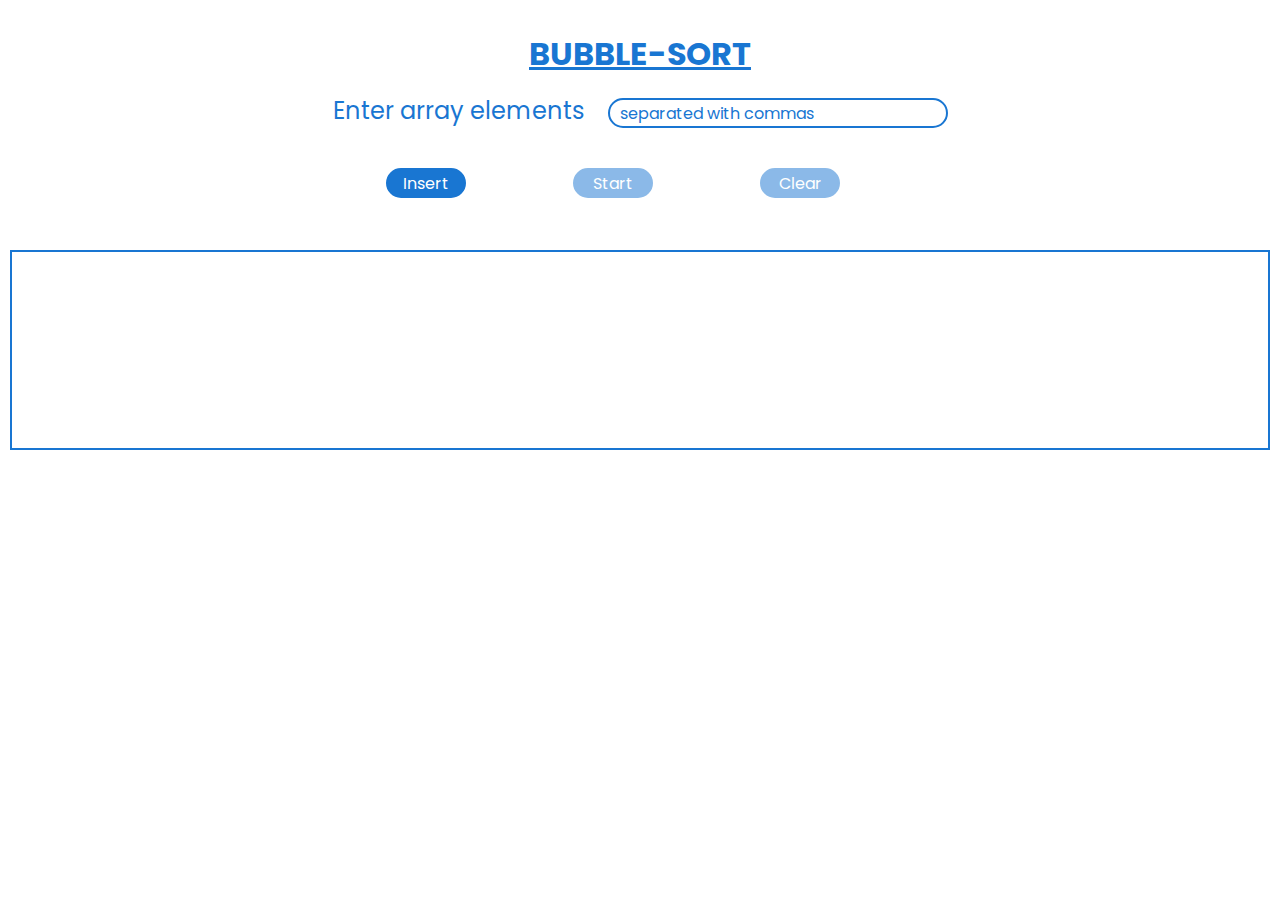
<file: index.html>
<!DOCTYPE html>
<html lang="en">
  <head>
    <meta charset="UTF-8" />
    <meta http-equiv="X-UA-Compatible" content="IE=edge" />
    <meta name="viewport" content="width=device-width, initial-scale=1.0" />
    <link rel="preconnect" href="https://fonts.googleapis.com" />
    <link rel="preconnect" href="https://fonts.gstatic.com" crossorigin />
    <link
      href="https://fonts.googleapis.com/css2?family=Poppins:wght@500&display=swap"
      rel="stylesheet"
    />
    <link rel="stylesheet" href="bsort.css" />
    <title>Visualizer</title>
  </head>
  <body>
    <div class="main">
      <div class="array_container">
        <h1>Bubble-Sort</h1>
        <div class="array_input_container">
          <div>
            <label for="array_input">Enter array elements</label>
            <input
              type=" text"
              id="array_input"
              name="array_input"
              placeholder="separated with commas"
              autofocus
              autocomplete="off"
            /><br />
          </div>
          <div class="buttons">
            <button id="insert" class="button">insert</button><br />
            <button id="start" class="button">start</button><br />
            <button id="clear" class="button">Clear</button><br />
          </div>
        </div>
      </div>
      <div id="sort_array_container"></div>
      <div>
        <h1 id="status_heading"></h1>
      </div>
    </div>
    <script defer src="bsort.js"></script>
  </body>
</html>
</file>
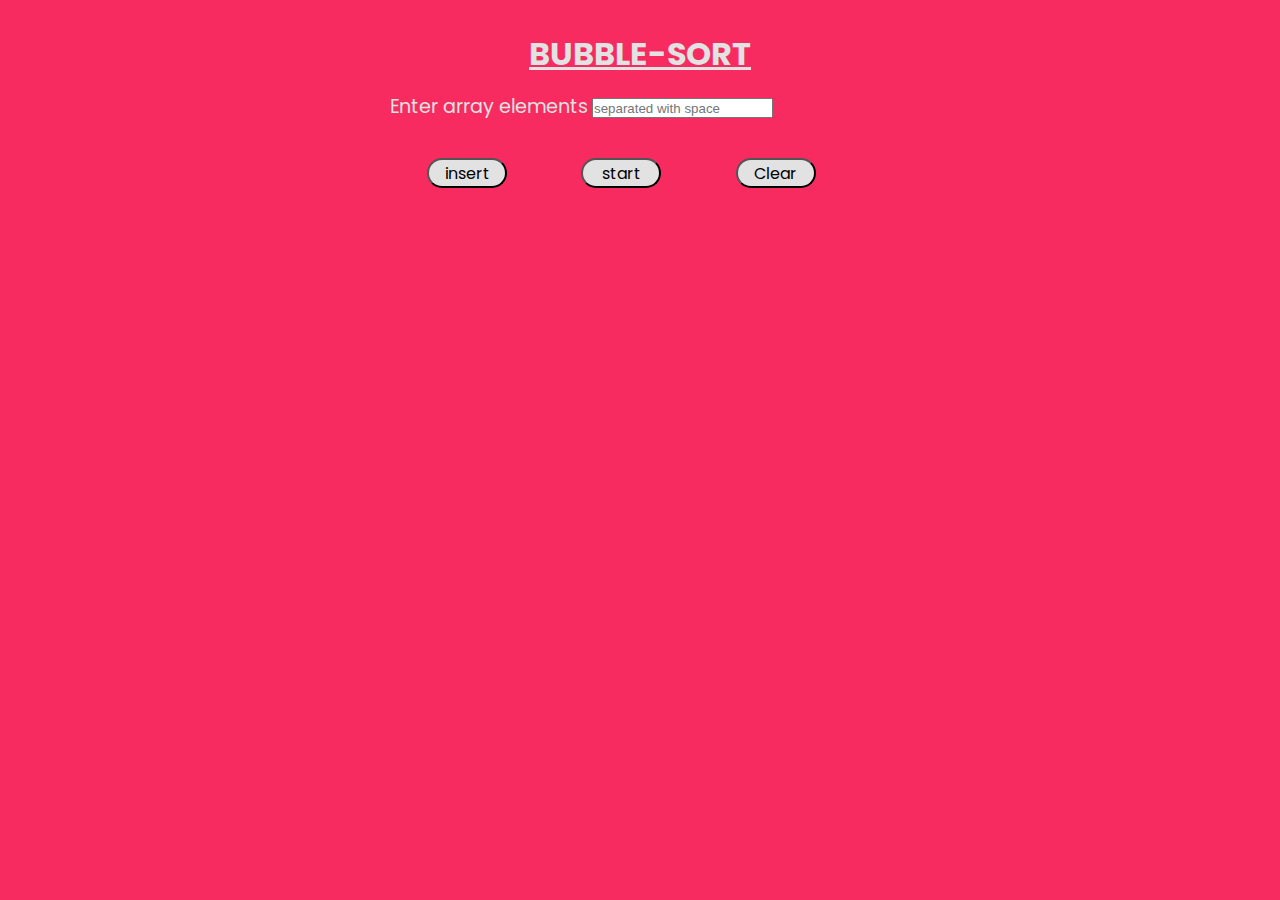
<file: linearsearch.html>
<!DOCTYPE html>
<html lang="en">
<head>
    <meta charset="UTF-8">
    <meta http-equiv="X-UA-Compatible" content="IE=edge">
    <meta name="viewport" content="width=device-width, initial-scale=1.0">
    <link rel="preconnect" href="https://fonts.googleapis.com">
    <link rel="preconnect" href="https://fonts.gstatic.com" crossorigin>
    <link href="https://fonts.googleapis.com/css2?family=Poppins:wght@500&display=swap" rel="stylesheet">
    <link rel="stylesheet" href="linearsearch.css">
    <title>Document</title>
</head>
<body>
    <div class="main">
        <div class="search">
            <h1>Bubble-Sort</h1>
            <label for="array-elements" id="labl">Enter array elements</label>
            <input type=" text" id="array-elements" name="array-elements" placeholder="separated with space"><br>
            <!--<label for="item">Enter array element to search for</label>
            <input type="text" id="item"><br>-->
            <div class="buttons">
                <button id="btn" class="button">insert</button><br>
                <button id="start" class="button">start</button><br>
                <button id="clr" class="button">Clear</button><br>
                
            </div>
            <div class="contain" id="contain"></div>
        </div>
    </div>
    <script src="linearsearch.js"></script>
</body>
</html>
</file>
<file: bsort.css>
/*************************************************************************Common CSS starts************************************************************************/

* {
  margin: 0;
  padding: 0;
  box-sizing: border-box;
  user-select: none;
  -webkit-user-drag: none;
  font-family: "Poppins", sans-serif;
}

h1 {
  text-align: center;
  text-transform: uppercase;
  text-decoration: underline;
}

/*************************************************************************Common CSS ends************************************************************************/

.main {
  color: #1976d2;
  padding: 0 10px;
  max-height: 100vh;
  display: flex;
  align-items: center;
  flex-direction: column;
}

/*************************************************************************Array Input CSS starts**************************************************************/
.array_container {
  height: 200px;
  margin-top: 30px;
}

.array_input_container label {
  font-size: 1.5rem;
}

#array_input {
  height: 30px;
  margin: 20px 0px 20px 20px;
  border-radius: 15px;
  padding: 0 10px;
  color: #1976d2;
  border: 2px solid #1976d2;
  font-size: 1rem;
}

#array_input:focus {
  outline: none;
}

#array_input::placeholder {
  color: #1976d2;
}

/*************************************************************************Array Input CSS ends****************************************************************/

.buttons {
  display: flex;
  justify-content: space-evenly;
  margin-top: 20px;
}

.button {
  width: 80px;
  height: 30px;
  border-radius: 15px;
  color: #fff;
  background-color: #1976d2;
  font-size: 1rem;
  text-transform: capitalize;
  border: 2px solid #1976d2;
}

.button:disabled {
  opacity: 0.5;
}

#sort_array_container {
  width: 100%;
  height: 200px;
  margin-top: 20px;
  border: 2px solid #1976d2;
  display: flex;
  align-items: center;
  justify-content: center;
}

#status_heading {
  text-decoration: none;
}

/*************************************************************************Box CSS starts************************************************************************/

.box {
  margin: 10px;
  padding: 5px 10px;
  font-weight: bold;
  display: flex;
  justify-content: center;
  align-items: center;
  background-color: #fff;
  color: #1976d2;
  border: 2px solid #1976d2;
}

/*************************************************************************Box CSS ends**************************************************************************/

/*************************************************************************Box Animation starts******************************************************************/
.active {
  background-color: #1976d2;
  color: #fff;
}

.move-right {
  animation-name: move-block-right-animation;
  animation-duration: 1s;
  animation-fill-mode: forwards;
  animation-iteration-count: 1;
  animation-delay: 0s;
}

@keyframes move-block-right-animation {
  0% {
    position: relative;
    transform: translate(0px, 0px);
  }
  50% {
    position: relative;
    transform: translate(0px, 50px);
  }
  80% {
    position: relative;
    /* transform: translate(60px, 50px); */
    transform: translate(var(--translate-width), 50px);
  }
  100% {
    position: relative;
    /* transform: translate(60px, 0px); */
    transform: translate(var(--translate-width), 0px);
  }
}

.move-left {
  animation-name: move-block-left-animation;
  animation-duration: 1s;
  animation-fill-mode: forwards;
  animation-iteration-count: 1;
}

@keyframes move-block-left-animation {
  0% {
    position: relative;
    transform: translate(0px, 0px);
  }
  100% {
    position: relative;
    /* transform: translate(-60px, 0px); */
    transform: translate(calc(-1 * var(--translate-width)), 0px);
  }
}

/*************************************************************************Box Animation ends************************************************************************/

/*************************************************************************Media Query starts************************************************************************/

@media screen and (max-width: 768px) {
  .array_container {
    text-align: center;
  }

  .array_input_container label {
    display: inline-block;
    margin-top: 10px;
  }

  #array_input {
    width: 80%;
    margin: 20px 20px 20px 0px;
  }

  .buttons {
    margin-top: 10px;
  }
}

/*************************************************************************Media Query ends************************************************************************/
</file>
<file: linearsearch.css>
*{
    margin:0;
    padding: 0;
    box-sizing: border-box;
}
body{
    background-color: #f82b60;
}
.main{
    background-color: #f82b60;
    width:100%;
    height:100vh;
    display: flex;
    justify-content: center;
    font-family: 'Poppins', sans-serif;
    color:#e2e2e2;
}
#array-elements{
    margin-top: 20px;
    margin-bottom: 20px;
    height: 20px;
}
.paragraph{
    color:#000;
    background-color: #e2e2e2;
    font-size: 20px;
}
.paragraph-head{
    color:#000;
    background-color: #e2e2e2;
    font-size: 20px;
    text-decoration: underline;
}
#contain {
    width: 500px;
    margin-top: 10px;
    display: flex;
    flex-flow: row wrap;
}
.search{
    height:200px;
    margin-top: 30px;
}
.buttons {
    display: flex;
    justify-content: space-evenly;
    margin-top: 20px;
}
h1{
    text-align: center;
    text-transform: uppercase;
    text-decoration: underline;
}
label{
    font-size: 1.2rem;
}
input[type="text"]{
    background-color: #e2e2e2;
    color:black;
    width:80px;
}
.button {
    width: 80px;
    height: 30px;
    border-radius: 30px;
    background-color: #e2e2e2;
    font-size: 1rem;
    font-family: 'Poppins', sans-serif;   
}
.box{
    width:40px;
    height:40px;
    background-color: #e2e2e2;
    text-align: center;
    color: black;
    border: 1px solid black;
}
.active{
    background-color: yellow;
}
@media screen and (max-width:600px){
   .search{
    text-align: center;
   }
   #array-elements{
    width:80%;
   }
   #contain {
    width: 80%;
    text-align: left;
    margin-left: 30px;
    } 
}
</file>
